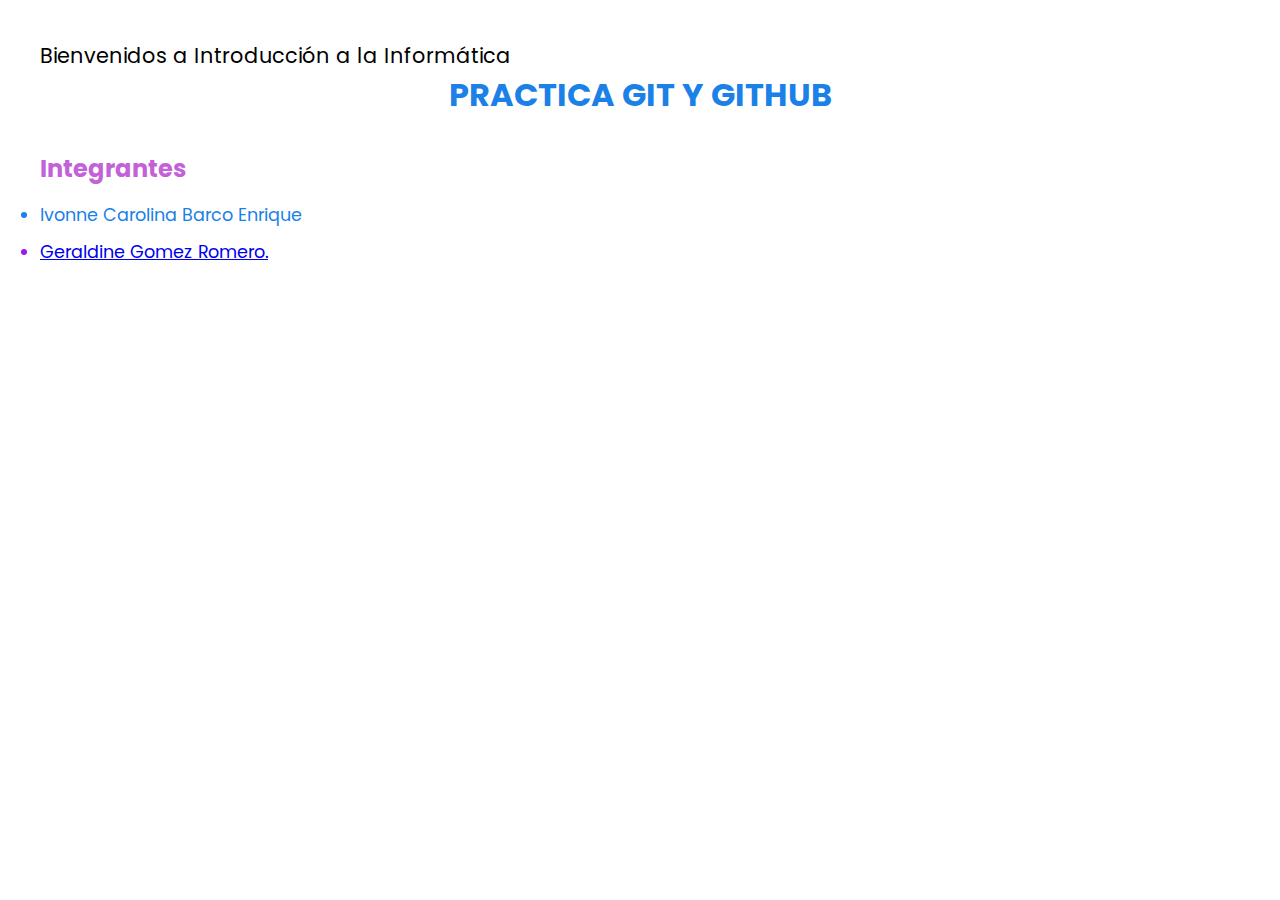
<file: index.html>
<!DOCTYPE html>
<html lang="en">

<head>
    <meta charset="UTF-8">
    <meta name="viewport" content="width=device-width, initial-scale=1.0">
    <link rel="stylesheet" href="style.css">
    <title>Práctica Repositorios</title>
</head>

<body>
    <p>Bienvenidos a Introducción a la Informática</p>
    <h1>Practica Git y Github</h1>
    <h2>Integrantes</h1>
        <ul>
            <li class="name-a">Ivonne Carolina Barco Enrique</li>
            <li class="name-b"><a href="./geraldine.html">Geraldine Gomez Romero.</a></li>
        </ul>
</body>

</html>
</file>
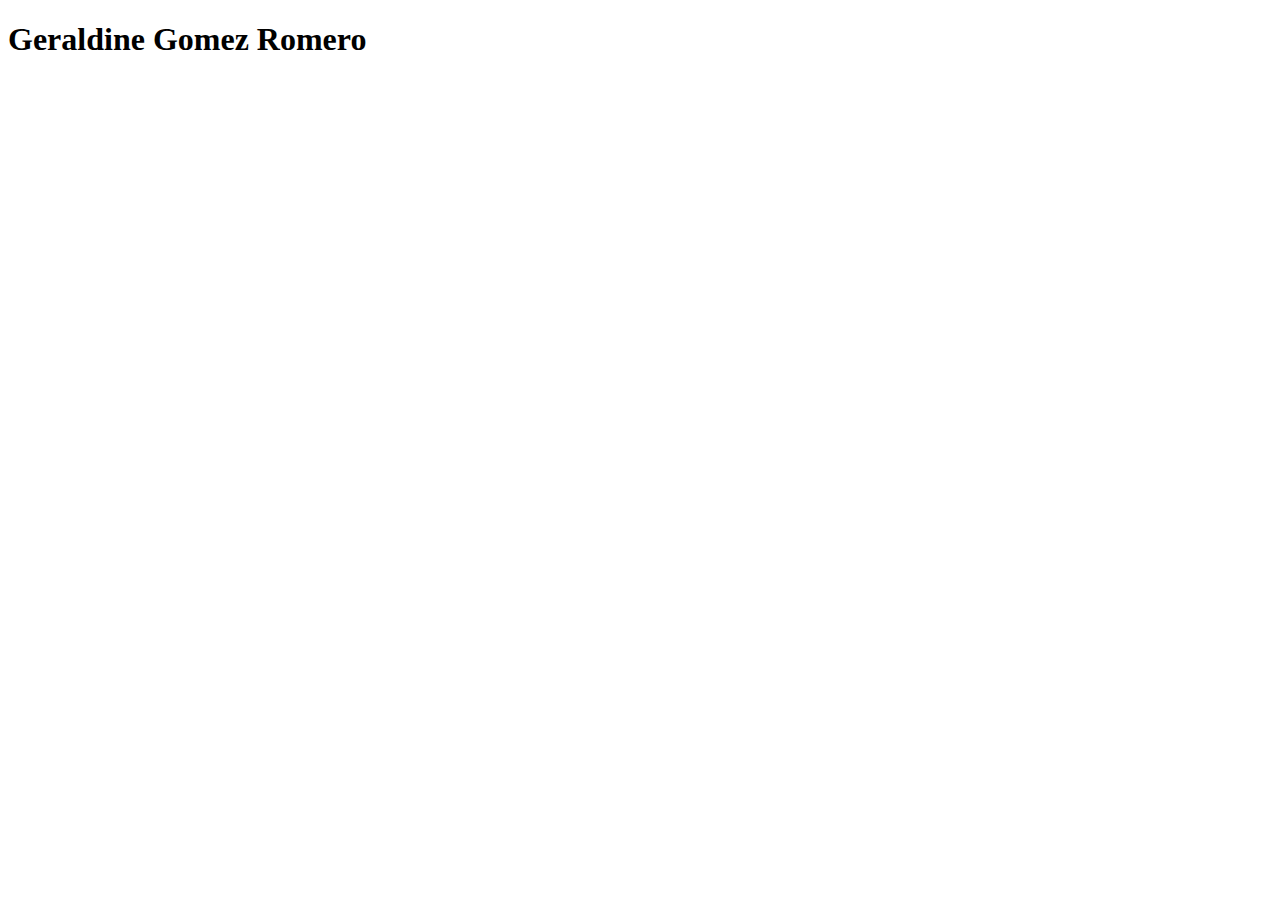
<file: geraldine.html>
<!DOCTYPE html>
<html lang="en">

<head>
    <meta charset="UTF-8">
    <meta name="viewport" content="width=device-width, initial-scale=1.0">
    <title>Practica ramas</title>
</head>

<body>
    <h1>Geraldine Gomez Romero</h1>
</body>

</html>
</file>
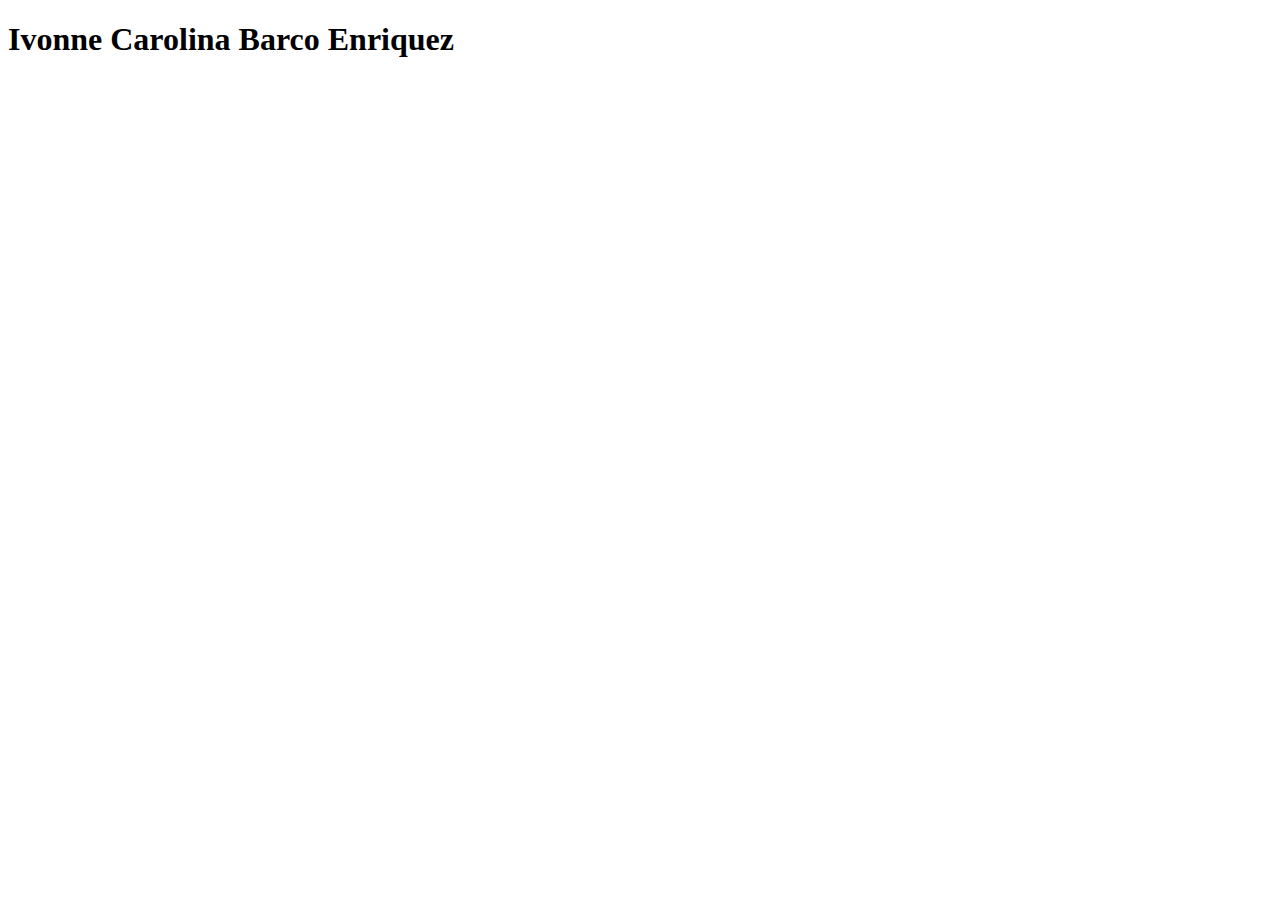
<file: ivonne.html>
<!DOCTYPE html>
<html lang="en">
<head>
    <meta charset="UTF-8">
    <meta name="viewport" content="width=device-width, initial-scale=1.0">
    <title>Ivonne C. Barco</title>
</head>
<body>
    <h1>Ivonne Carolina Barco Enriquez</h1>
</body>
</html>
</file>
<file: style.css>
@import url('https://fonts.googleapis.com/css2?family=Poppins:wght@300;400&display=swap');

* {
    margin: 0;
    padding: 0;
    box-sizing: border-box;
}

body {
    font-family: 'Poppins', sans-serif;
    margin: 2.5rem;
}

h1 {
    text-align: center;
    text-transform: uppercase;
    color: #1b81e7;
    font-size: 2rem;
    margin-bottom: 2rem;
}

h2 {
    margin: 2rem 0 1rem 0;
    color: #c361d9;
}

p {
    font-size: 1.3rem;
}

li {
    font-size: 1.1rem;
    margin-bottom: 0.7rem;
}

.name-a {
    color: #1b81e7;
}

.name-b {
    color: #9c1be7;
}
</file>
